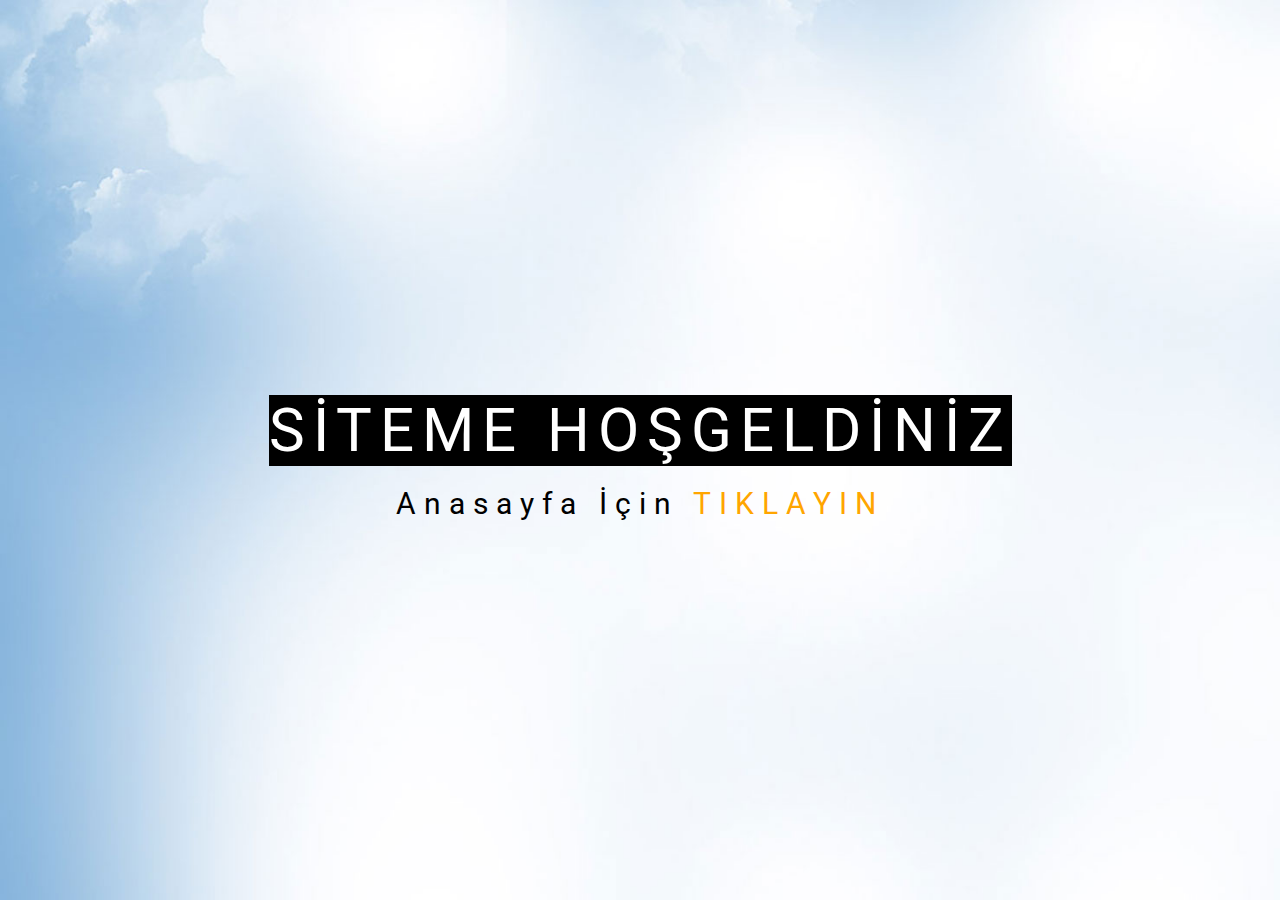
<file: index1.html>
<!DOCTYPE html>

<head>
    <meta charset="UTF-8">
    <meta name="viewport" content="width=device-width, initial-scale=1.0">
    <title>Baris KİYİPİNAR Github Website</title>
    
    <link href="https://fonts.googleapis.com/css2?family=Roboto:ital,wght@1,900&display=swap" rel="stylesheet">

</head>

<style>
 
body{
    background-image:url(resim1.jpg);
		       background-size: cover;
        background-repeat: no-repeat;
        background-attachment: fixed;
    font-family: 'Roboto', sans-serif;
}
.container{
    display: flex;
    justify-content: center;
    align-items: center;
    height: 100vh;
    width: 100%;
    flex-direction: column;
}
.yazi1{
    color: white;
    font-size: 60px;
    letter-spacing: 8px;
    margin-bottom: 20px;
    animation: yazi-anim 3s ease;
    z-index: 999;
    background-color:black;
    
}
.yazi2{
    color: black;
    font-size: 30px;
    letter-spacing: 8px;
}
.yazi2 a{
    color: orange;
    text-decoration: none;
}

@keyframes yazi-anim{
    0%{
        margin-bottom: -40px;
        letter-spacing: 8px;
    }
    30%{
        margin-bottom: -40px;
        letter-spacing: 30px;
    }
    90%{
        margin-bottom:-40px;
    }
}
</style>


<body>
    <div class="container">
        <div class="yazi1">SİTEME HOŞGELDİNİZ</div>
        <div class="yazi2">Anasayfa İçin <a href="index.html">TIKLAYIN</a></div>
    </div>
</body>

</html>
</file>
